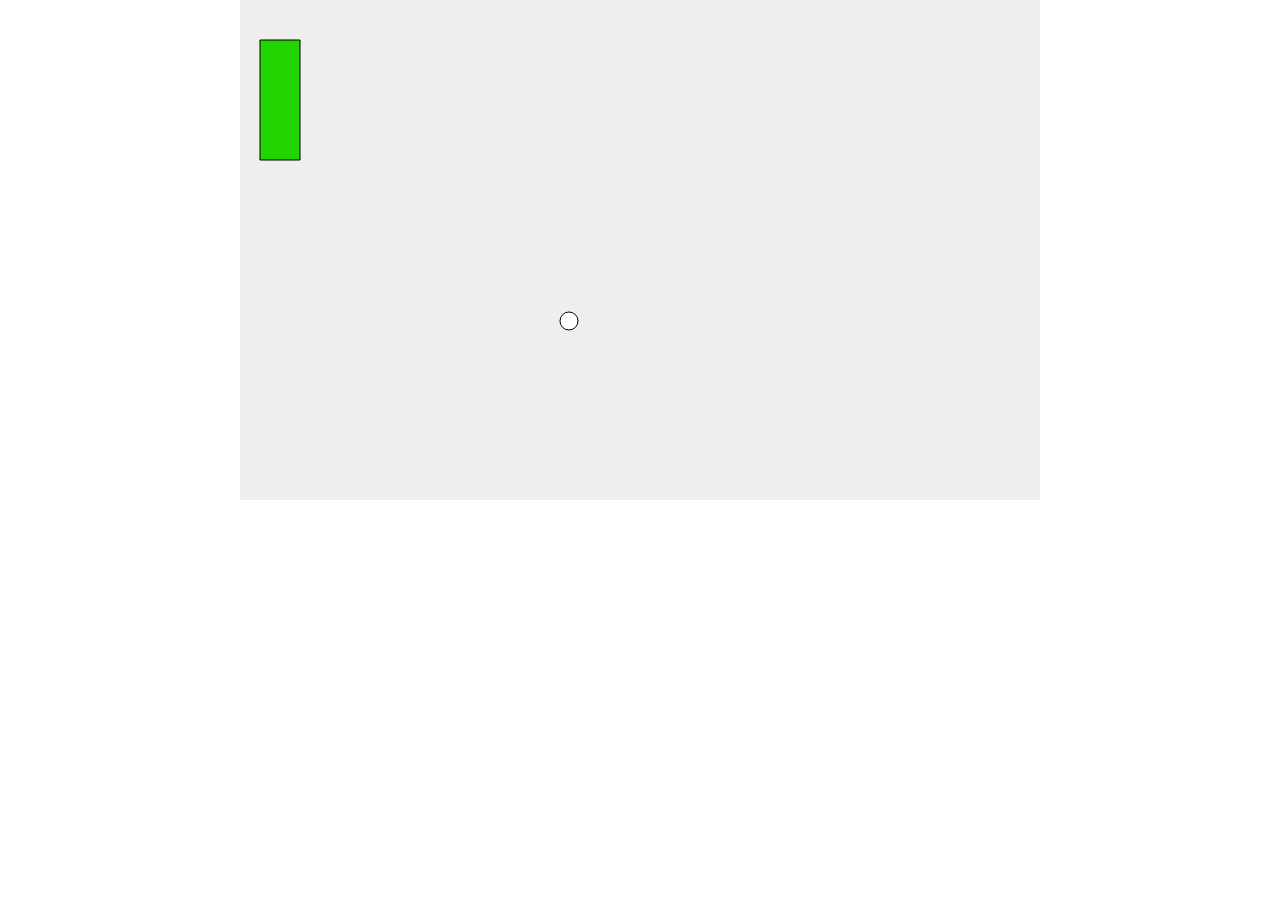
<file: 2DBreakout.html>
<!DOCTYPE html PUBLIC "-//W3C//DTD XHTML 1.0 Transitional//EN" "http://www.w3.org/TR/xhtml1/DTD/xhtml1-transitional.dtd">
<html xmlns="http://www.w3.org/1999/xhtml">

<head>
	<meta http-equiv="Content-Type" content="text/html; charset=UTF-8" />


							<title>2D Breakout</title>
    
	<style>
    	* { padding: 0; margin: 0; }
    	canvas { background: #eee; display: block; margin: 0 auto; }
    </style>

</head>

<body>

	<canvas width="800" height="500" id="gameCanvas">
   		Test Again
    </canvas>
    
    <script>
	
		var canvas = document.getElementById("gameCanvas");
		var context = canvas.getContext("2d");
		
		var ballX = canvas.width/2;
    	var ballY = canvas.height/2;
		
		var ballDx = -1; 
		var ballDy = 1; 
		
		function drawBall() {
			
			context.beginPath();
			context.arc(ballX, ballY, 9, 0, Math.PI*2);
			context.fillStyle = "white";
			context.fill();
			context.strokeStyle = "black";
			context.stroke();
			context.closePath();
			
		}
		
		function draw() {
			context.clearRect(0, 0, canvas.width, canvas.height);
			
			context.beginPath();
			context.rect(20, 40, 40, 120);
			context.fillStyle = "#23D500";
			context.fill();
			context.strokeStyle = "black";
			context.stroke();
			context.closePath();
			
			drawBall(); 	
		
			ballX += ballDx;
			ballY += ballDy; 
			
		}
		
		setInterval(draw, 10);

		
	</script>
</body>
</html>
</file>
